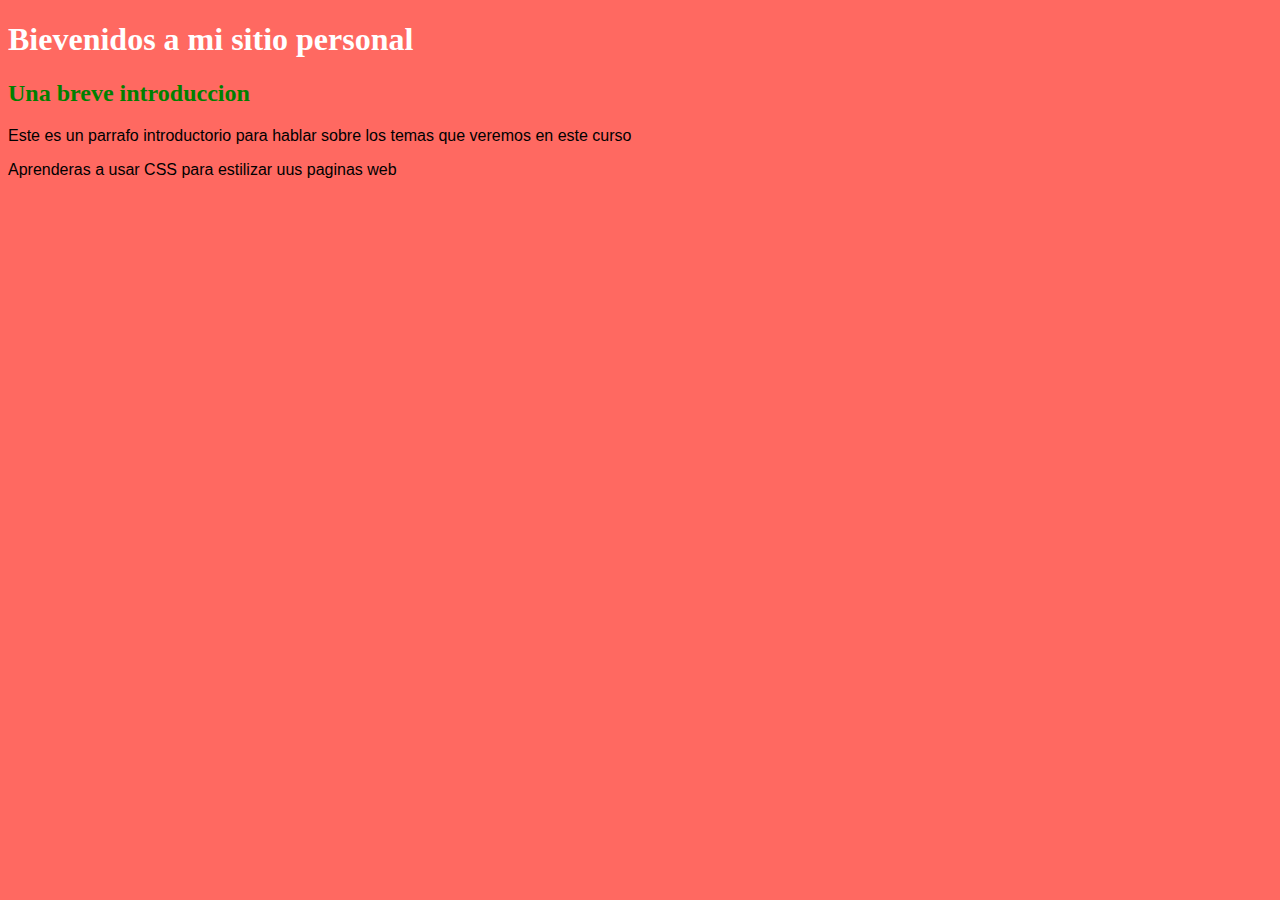
<file: Prueba_Titulos/index.html>
<!DOCTYPE html>
<html lang="en">
<head>
    <meta charset="UTF-8">
    <meta name="viewport" content="width=device-width, initial-scale=1.0">
    <title>Introduccion a CSS</title>
    <link rel="stylesheet" href="estilos.css">
</head>
<body>

    <h1> Bievenidos a mi sitio personal </h1>

    <h2> Una breve introduccion</h2>

    <p> Este es un parrafo introductorio para hablar sobre los temas que veremos en este curso </p>
    <p> Aprenderas a usar CSS para estilizar uus paginas web </p>

</body>
</html>
</file>
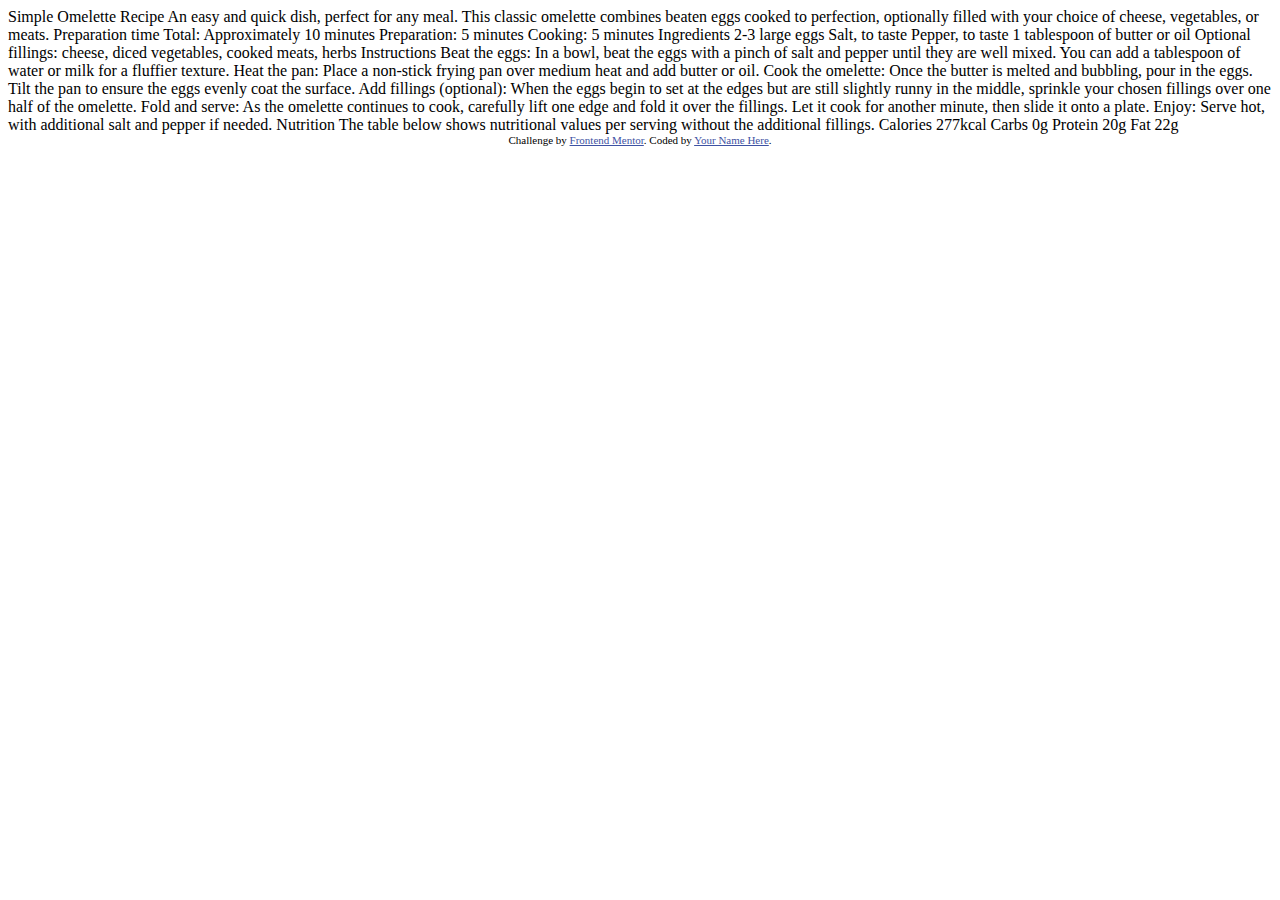
<file: recipe-page-main/index.html>
<!DOCTYPE html>
<html lang="en">
<head>
  <meta charset="UTF-8">
  <meta name="viewport" content="width=device-width, initial-scale=1.0"> <!-- displays site properly based on user's device -->

  <link rel="icon" type="image/png" sizes="32x32" href="./assets/images/favicon-32x32.png">
  
  <title>Frontend Mentor | Recipe page</title>

  <!-- Feel free to remove these styles or customise in your own stylesheet 👍 -->
  <style>
    .attribution { font-size: 11px; text-align: center; }
    .attribution a { color: hsl(228, 45%, 44%); }
  </style>
</head>
<body>

  Simple Omelette Recipe

  An easy and quick dish, perfect for any meal. This classic omelette combines beaten eggs cooked 
  to perfection, optionally filled with your choice of cheese, vegetables, or meats.

  Preparation time

  Total: Approximately 10 minutes
  Preparation: 5 minutes
  Cooking: 5 minutes

  Ingredients

  2-3 large eggs
  Salt, to taste
  Pepper, to taste
  1 tablespoon of butter or oil
  Optional fillings: cheese, diced vegetables, cooked meats, herbs

  Instructions

  Beat the eggs: In a bowl, beat the eggs with a pinch of salt and pepper until they are well mixed. 
  You can add a tablespoon of water or milk for a fluffier texture.

  Heat the pan: Place a non-stick frying pan over medium heat and add butter or oil.

  Cook the omelette: Once the butter is melted and bubbling, pour in the eggs. Tilt the pan to ensure 
  the eggs evenly coat the surface.

  Add fillings (optional): When the eggs begin to set at the edges but are still slightly runny in the 
  middle, sprinkle your chosen fillings over one half of the omelette.

  Fold and serve: As the omelette continues to cook, carefully lift one edge and fold it over the 
  fillings. Let it cook for another minute, then slide it onto a plate.

  Enjoy: Serve hot, with additional salt and pepper if needed.

  Nutrition

  The table below shows nutritional values per serving without the additional fillings.

  Calories
  277kcal

  Carbs
  0g

  Protein
  20g

  Fat
  22g
  
  <div class="attribution">
    Challenge by <a href="https://www.frontendmentor.io?ref=challenge" target="_blank">Frontend Mentor</a>. 
    Coded by <a href="#">Your Name Here</a>.
  </div>
</body>
</html>
</file>
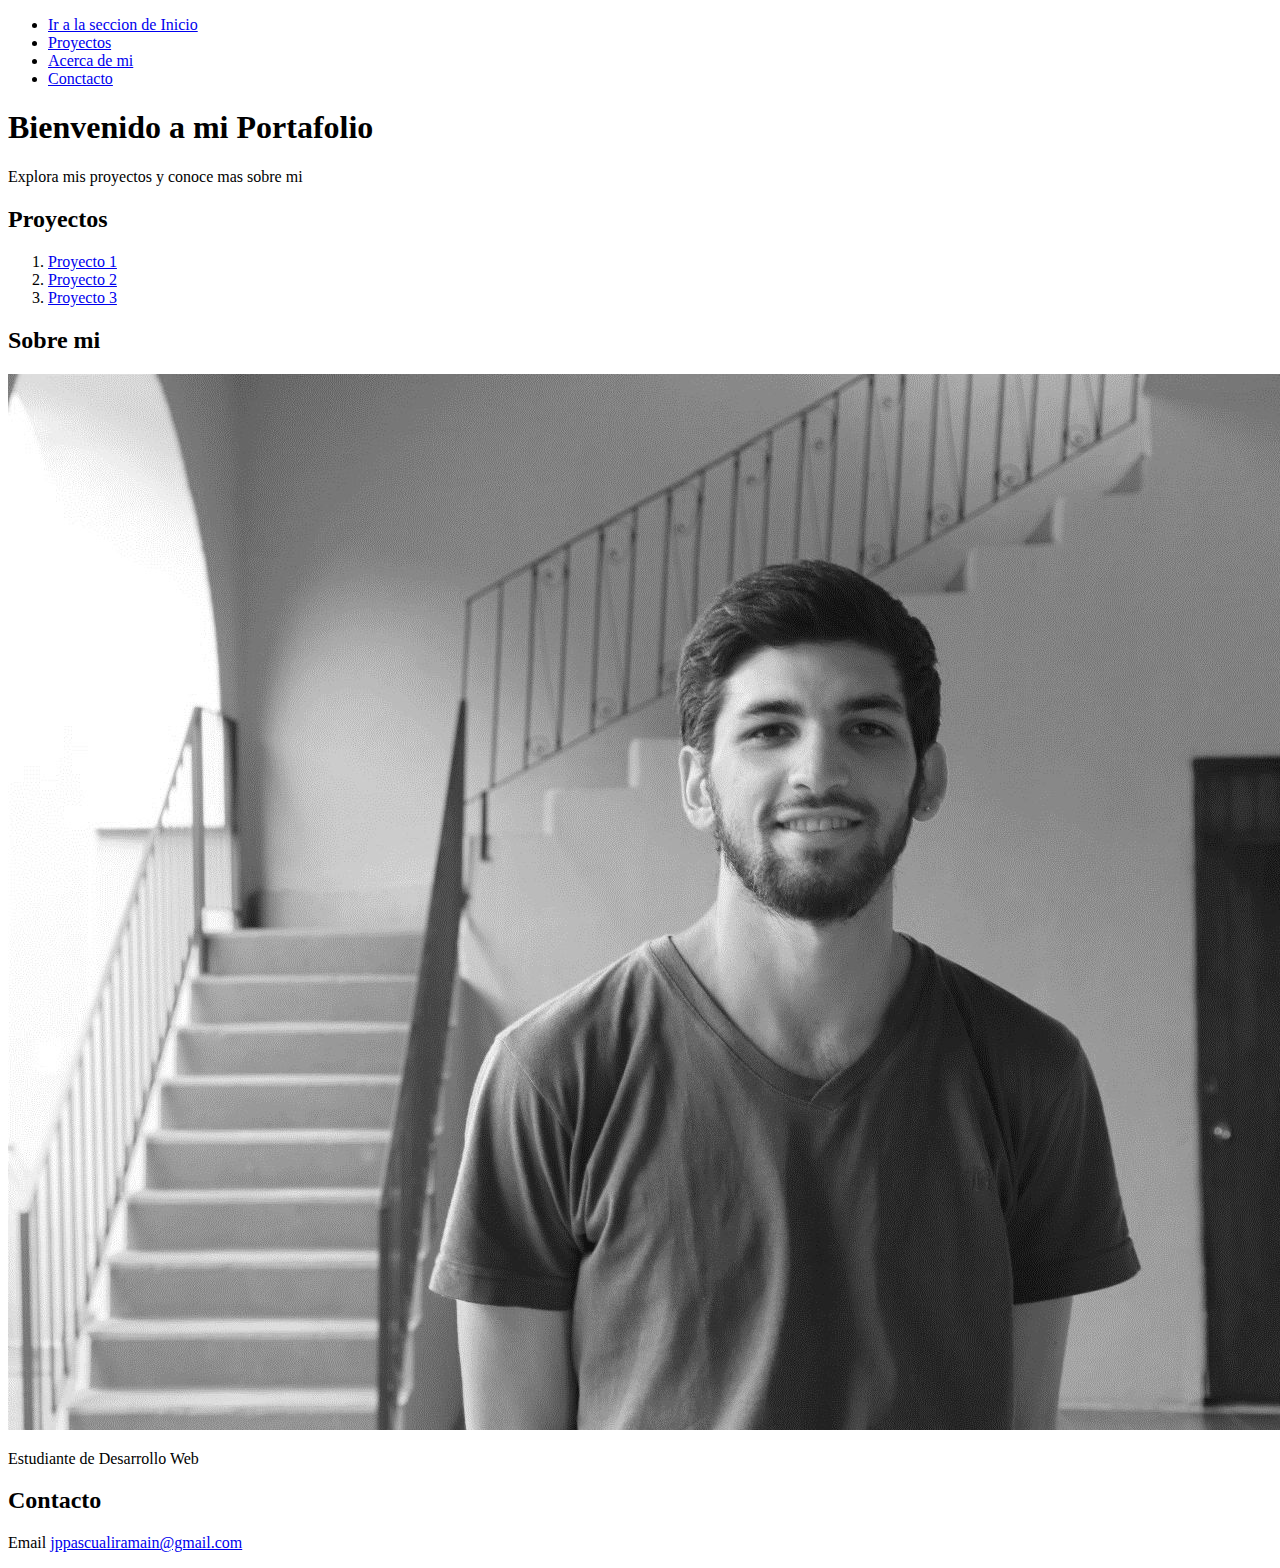
<file: mi_portafilio.html>
<!DOCTYPE html>
<html lang="en">
<head>
    <meta charset="UTF-8">
    <meta name="viewport" content="width=device-width, initial-scale=1.0">
    <title>Mi Portafolio</title>
</head>
<body>
    <nav>
        <ul>
            <li> <a href="#inicio" title="Ir a la seccion de Inicio"> Ir a la seccion de Inicio </a></li>
    
            <li> <a href="#proyectos" title="Ir a la seccion de Proyectos">Proyectos</a></li>

            <li> <a href="#acerca_de_mi" title="Ir a la seccion de Acerca de mi"> Acerca de mi</a></li>
                
            <li> <a href="#contacto" title="Ir a la seccion de Contacto"> Conctacto </a></li>
    
            <!-- <li> <a href="https://www.w3schools.com/" target="_blank"> w3schools </a></li> -->
        </ul>
    </nav>

    <header id="inicio">
        <h1> Bienvenido a mi Portafolio</h1>
            <p>Explora mis proyectos y conoce mas sobre mi</p>
    </header>

    <main>
        <section id="proyectos">
            <h2> Proyectos </h2>
                <ol>
                    <li> <a href="#"> Proyecto 1 </a></li>
                    <li> <a href="#"> Proyecto 2 </a></li>
                    <li> <a href="#"> Proyecto 3 </a></li>
                </ol>
        </section>

        <section id="acerca_de_mi">
            <h2>Sobre mi</h2>
                <img src="./Imagen de CV.jpg" alt="Foto de perfil">
                    <p>Estudiante de Desarrollo Web</p>
        </section>
    </main>

        <footer id="contacto">
            <h2>Contacto</h2>
                <p> Email <a href="jppascualiramain@gmail.com"> jppascualiramain@gmail.com </a> 
                </p>
        </footer>

</body>
</html>
</file>
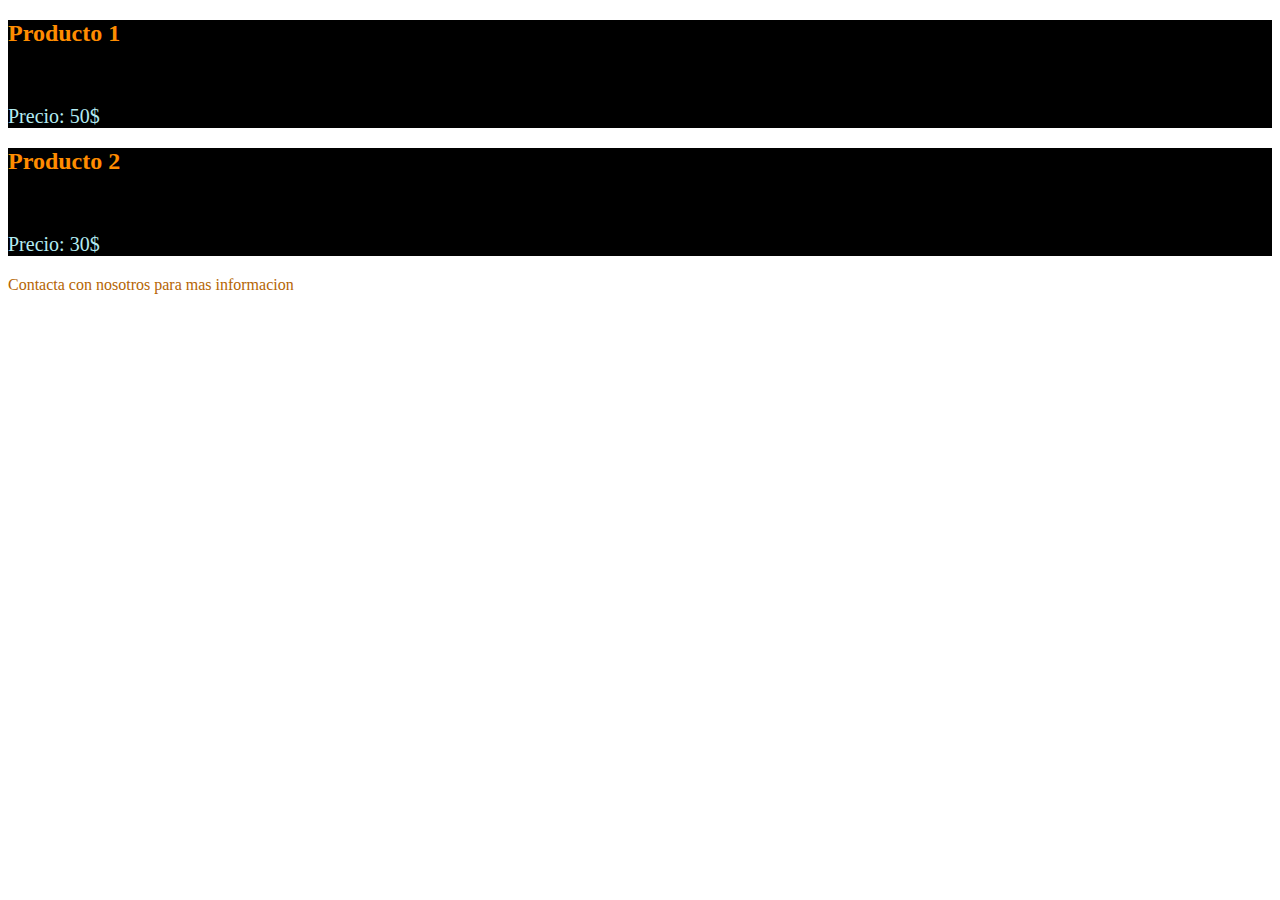
<file: Prueba_Titulos/index_2.html>
<!DOCTYPE html>
<html lang="en">
<head>
    <meta charset="UTF-8">
    <meta name="viewport" content="width=device-width, initial-scale=1.0">
    <title>Lista de Productos</title>
    <link rel="stylesheet" href="estilos2.css">
</head>
<body>

    <div class="producto">

            <h2 class="nombre_producto"> Producto 1 </h2>

                <p> Descripcion del producto 1 </p>

                <p id="precio_especial"> Precio: 50$ </p>
    </div>

    <div class="producto">

            <h2 class="nombre_producto"> Producto 2 </h2>

                <p> Descripcion del producto 2 </p>

                <p id="precio_especial"> Precio: 30$ </p>
    </div>
    
    <footer>
        <p> Contacta con nosotros para mas informacion </p>
    </footer>

</body>
</html>
</file>
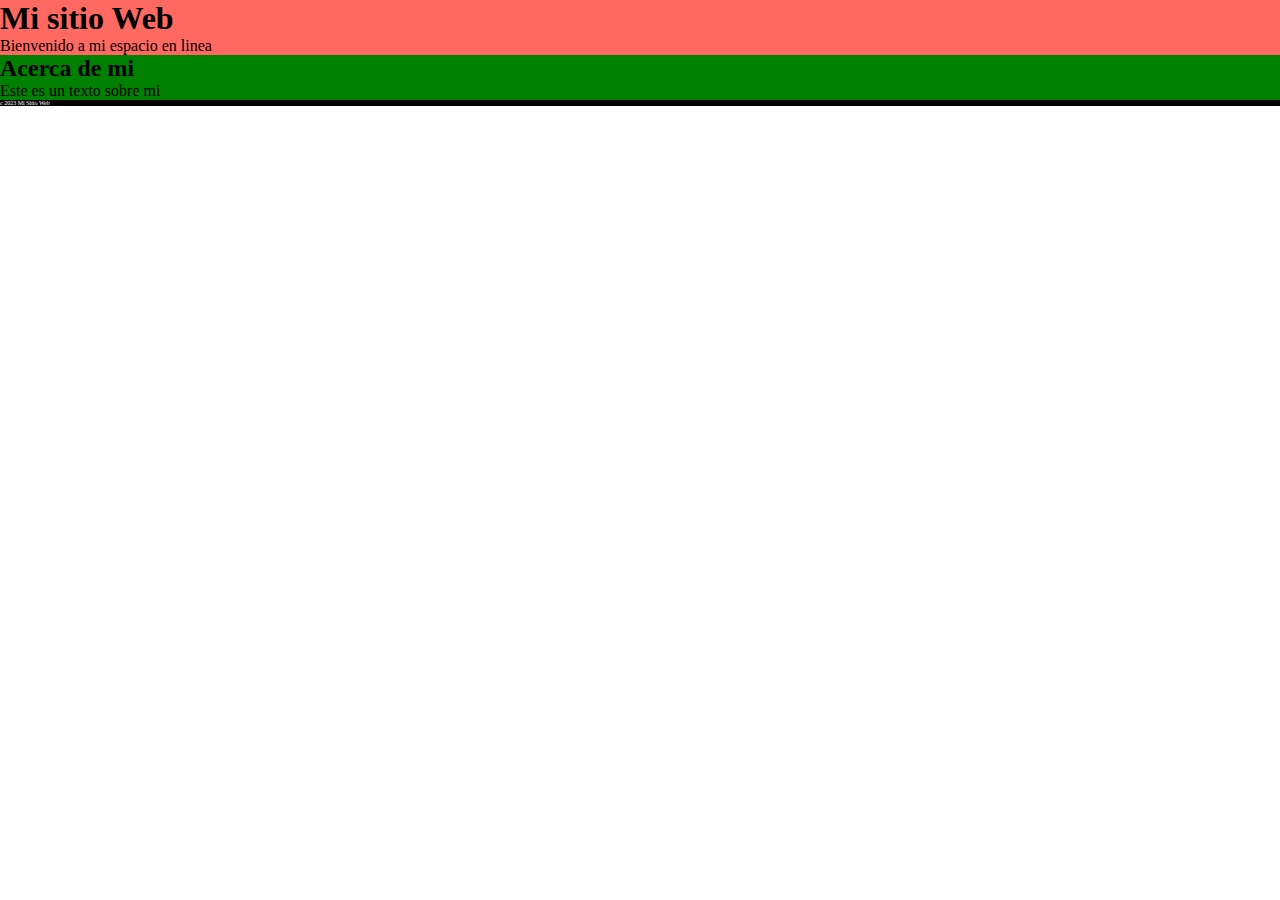
<file: Prueba_Titulos/index_3.html>
<!DOCTYPE html>
<html lang="en">
<head>
    <meta charset="UTF-8">
    <meta name="viewport" content="width=device-width, initial-scale=1.0">
    <title>Ejemplo de Agrupacion</title>
    <link rel="stylesheet" href="estilos3.css">
</head>
<body>

    <main class="contenedor">

        <header class="encabezado">
            <h1>Mi sitio Web</h1>
            <p>Bienvenido a mi espacio en linea</p>
        </header>

        <article class="contenido">
            <h2>Acerca de mi</h2>
            <p>Este es un texto sobre mi</p>
        </article>

        <footer class="pie">
            <p> c 2023 Mi Sitio Web </p>
        </footer>
        
    </main>

</body>
</html>
</file>
<file: Prueba_Titulos/estilos.css>
* {
background-color: #ff6961;
}

h1 {
    font-family: "Jaro";
    color: white;
}

h2 {
    font-family: "Jaro";
    color: green;
}

p {
    font-family: sans-serif;
    color: black;
}
</file>
<file: Prueba_Titulos/estilos2.css>
div {
    background-color: black;
}

#precio_especial {
    color: #b3ebf2 !important;
    font-size: 20px !important;
}

.nombre_producto {
    color: #ff8c00
}

footer {
    color: #b56503;
}
</file>
<file: Prueba_Titulos/estilos3.css>
* {
    padding: 0;
    margin: 0;
}

main {
    background-color: white;
}

header {
    background-color: #ff6961;
}

article {
    background-color: green;
}

footer {
    background-color: black;
    color: white;
    font-size: 10%;
}
</file>
